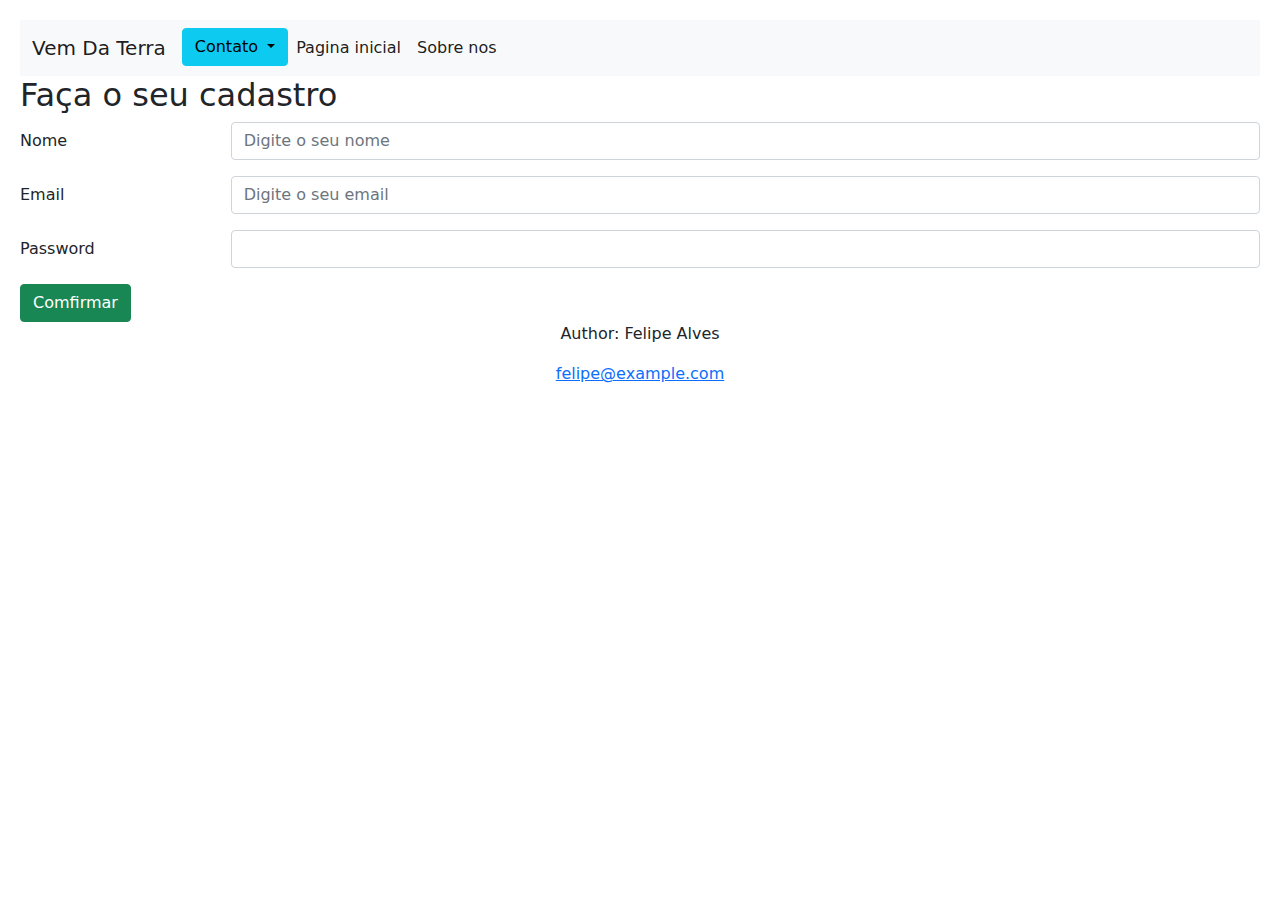
<file: cadastro.html>
<!DOCTYPE html>
<html lang="en">
<head>
    <meta charset="UTF-8">
    <meta http-equiv="X-UA-Compatible" content="IE=edge">
    <meta name="viewport" content="width=device-width, initial-scale=1.0">
    <link rel="stylesheet" href="/assets/css/stayle.css">
    <link rel="stylesheet" href="/css/bootstrap.min.css">

    <title>Cadastro</title>
</head>
<body>

    
    <nav class="navbar navbar-expand-lg navbar-light bg-light">
        <div class="container-fluid">
          <a class="navbar-brand" >Vem Da Terra</a>
          <button class="navbar-toggler" type="button" data-bs-toggle="collapse" data-bs-target="#navbarNav" aria-controls="navbarNav" aria-expanded="false" aria-label="Toggle navigation">
            <span class="navbar-toggler-icon"></span>
          </button>
          <div class="collapse navbar-collapse nav-item" id="navbarNav">
            <ul class="navbar-nav">
              <div class="dropdown">
                <a class="btn btn-info dropdown-toggle" href="#" role="button" id="dropdownMenuLink" data-bs-toggle="dropdown" aria-expanded="false">
                  Contato
                </a>
              
                <ul class="dropdown-menu" aria-labelledby="dropdownMenuLink">
                  <li><a class="dropdown-item" href="https://github.com/felipe-8847?tab=repositories">Github</a></li>
                  <li><a class="dropdown-item" href="https://www.linkedin.com/in/felipe-alves-45b93a8b/">Linkdin</a></li>
                  <li><a class="dropdown-item" href="https://pt-br.facebook.com/">Facebook</a></li>
                </ul>
              </div>
              

              <li class="nav-item">
                <a class="nav-link active" aria-current="page" href="/index.html">Pagina inicial</a>
              </li>

              <li class="nav-item">
                <a class="nav-link active" aria-current="page" href="/sobre.html">Sobre nos</a>
              </li>
                  
            </ul>
          </div>
        </div>
      </nav>

      <div class="titulo"><h2>Faça o seu cadastro</h2></div>

      <form>
        <div class="row mb-3">
            <label for="name" id="name" class="col-sm-2 col-form-label">Nome</label>
            <div class="col-sm-10">
              <input type="text" placeholder="Digite o seu nome" class="form-control"onkeyup='validarNome()'>
              <div id='txtNome'></div>
            </div>
          </div>

        <div class="row mb-3">
          <label for="inputEmail3" id="email"class="col-sm-2 col-form-label">Email</label>
          <div class="col-sm-10">
            <input type="email" class="form-control" id="inputEmail3" placeholder="Digite o seu email"  onkeyup=' validaEmail()'>
            <div id='txtNome'></div>
          </div>
        </div>
        <div class="row mb-3">
          <label for="inputPassword3" id="senha" class="col-sm-2 col-form-label" placeholder="Digite sua senha">Password</label>
          <div class="col-sm-10">
            <input type="password" class="form-control" id="inputPassword3">
          </div>
        </div>
 
        <button type="submit" class="btn btn-success">Comfirmar</button>
      </form>

      <footer class="container">
        <p>Author: Felipe Alves</p>
        <p><a href="mailto:felipe@example.com">felipe@example.com</a></p>
      </footer>
      <script src="/js/bootstrap.bundle.min.js"></script>
      <script src="/assets/js/script.js"></script>

</body>
</html>
</file>
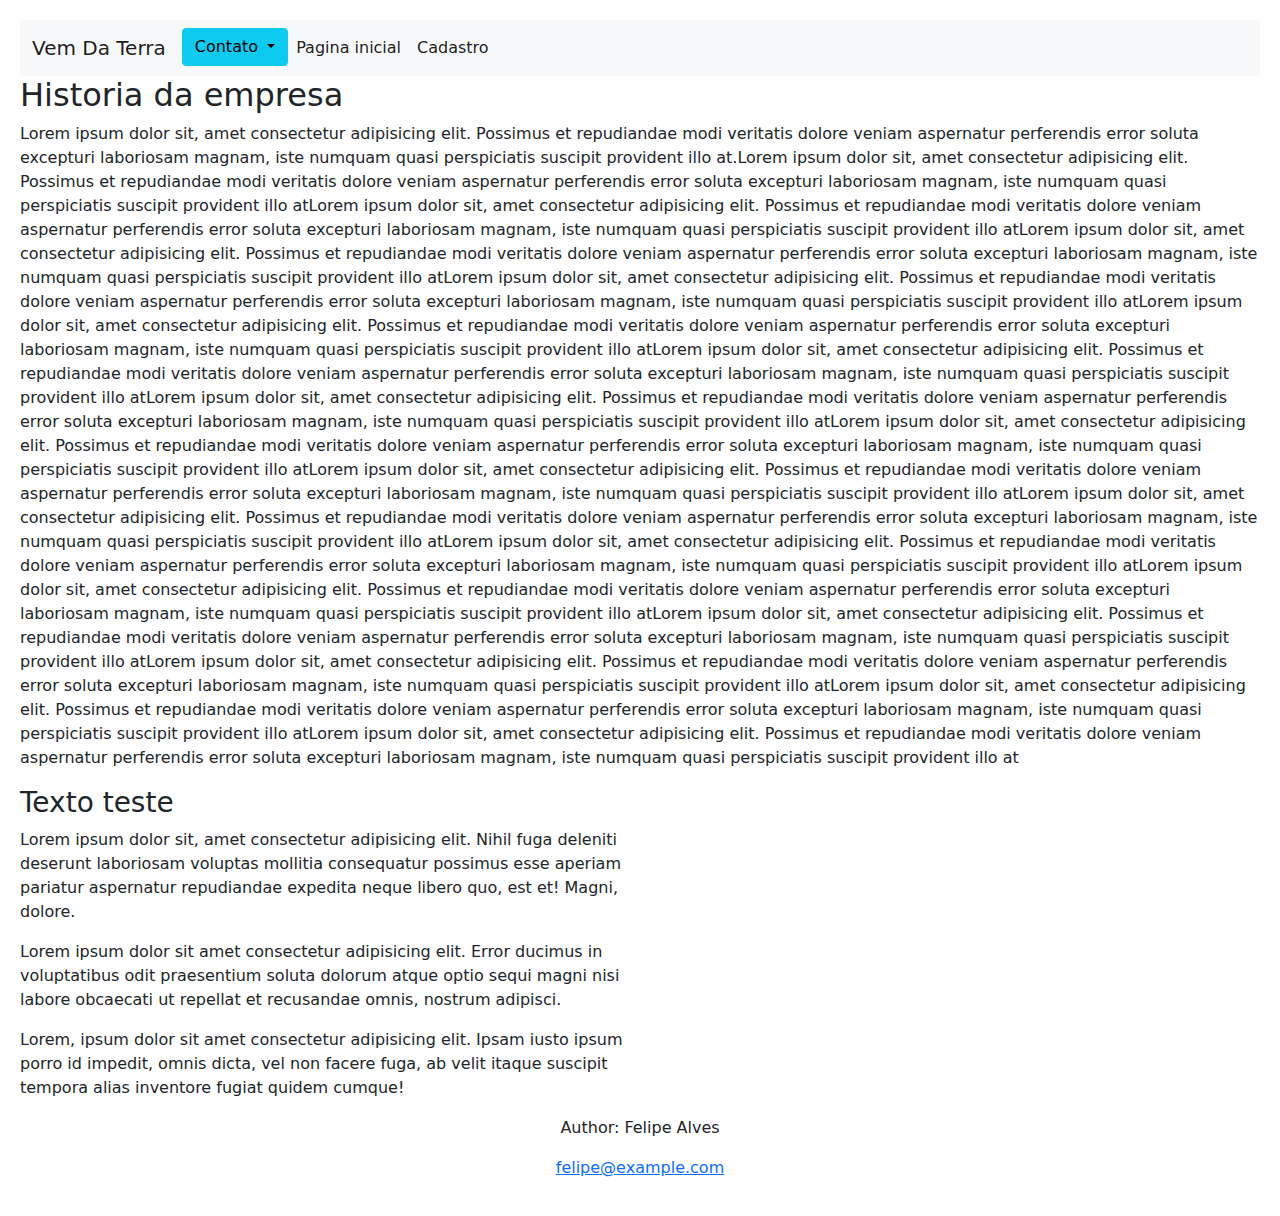
<file: sobre.html>
<!DOCTYPE html>
<html lang="en">
<head>
    <meta charset="UTF-8">
    <meta http-equiv="X-UA-Compatible" content="IE=edge">
    <meta name="viewport" content="width=device-width, initial-scale=1.0">
    <link rel="stylesheet" href="/assets/css/stayle.css">
    <link rel="stylesheet" href="/css/bootstrap.min.css">

    <title>Cadastro</title>
</head>
<body>

    
    <nav class="navbar navbar-expand-lg navbar-light bg-light">
        <div class="container-fluid">
          <a class="navbar-brand" >Vem Da Terra</a>
          <button class="navbar-toggler" type="button" data-bs-toggle="collapse" data-bs-target="#navbarNav" aria-controls="navbarNav" aria-expanded="false" aria-label="Toggle navigation">
            <span class="navbar-toggler-icon"></span>
          </button>
          <div class="collapse navbar-collapse nav-item" id="navbarNav">
            <ul class="navbar-nav">
              <div class="dropdown">
                <a class="btn btn-info dropdown-toggle" href="#" role="button" id="dropdownMenuLink" data-bs-toggle="dropdown" aria-expanded="false">
                  Contato
                </a>
              
                <ul class="dropdown-menu" aria-labelledby="dropdownMenuLink">
                  <li><a class="dropdown-item" href="#">Github</a></li>
                  <li><a class="dropdown-item" href="#">Linkdin</a></li>
                  <li><a class="dropdown-item" href="#">Facebook</a></li>
                </ul>
              </div>
              

              <li class="nav-item">
                <a class="nav-link active" aria-current="page" href="/index.html">Pagina inicial</a>
              </li>

              <li class="nav-item">
                <a class="nav-link active" aria-current="page" href="/cadastro.html">Cadastro</a>
              </li>
                  
            </ul>
          </div>
        </div>
      </nav>

      <h2>Historia da empresa</h2>
      <p>Lorem ipsum dolor sit, amet consectetur adipisicing elit. Possimus et repudiandae modi veritatis dolore veniam aspernatur perferendis error soluta excepturi laboriosam magnam, iste numquam quasi perspiciatis suscipit provident illo at.Lorem ipsum dolor sit, amet consectetur adipisicing elit. Possimus et repudiandae modi veritatis dolore veniam aspernatur perferendis error soluta excepturi laboriosam magnam, iste numquam quasi perspiciatis suscipit provident illo atLorem ipsum dolor sit, amet consectetur adipisicing elit. Possimus et repudiandae modi veritatis dolore veniam aspernatur perferendis error soluta excepturi laboriosam magnam, iste numquam quasi perspiciatis suscipit provident illo atLorem ipsum dolor sit, amet consectetur adipisicing elit. Possimus et repudiandae modi veritatis dolore veniam aspernatur perferendis error soluta excepturi laboriosam magnam, iste numquam quasi perspiciatis suscipit provident illo atLorem ipsum dolor sit, amet consectetur adipisicing elit. Possimus et repudiandae modi veritatis dolore veniam aspernatur perferendis error soluta excepturi laboriosam magnam, iste numquam quasi perspiciatis suscipit provident illo atLorem ipsum dolor sit, amet consectetur adipisicing elit. Possimus et repudiandae modi veritatis dolore veniam aspernatur perferendis error soluta excepturi laboriosam magnam, iste numquam quasi perspiciatis suscipit provident illo atLorem ipsum dolor sit, amet consectetur adipisicing elit. Possimus et repudiandae modi veritatis dolore veniam aspernatur perferendis error soluta excepturi laboriosam magnam, iste numquam quasi perspiciatis suscipit provident illo atLorem ipsum dolor sit, amet consectetur adipisicing elit. Possimus et repudiandae modi veritatis dolore veniam aspernatur perferendis error soluta excepturi laboriosam magnam, iste numquam quasi perspiciatis suscipit provident illo atLorem ipsum dolor sit, amet consectetur adipisicing elit. Possimus et repudiandae modi veritatis dolore veniam aspernatur perferendis error soluta excepturi laboriosam magnam, iste numquam quasi perspiciatis suscipit provident illo atLorem ipsum dolor sit, amet consectetur adipisicing elit. Possimus et repudiandae modi veritatis dolore veniam aspernatur perferendis error soluta excepturi laboriosam magnam, iste numquam quasi perspiciatis suscipit provident illo atLorem ipsum dolor sit, amet consectetur adipisicing elit. Possimus et repudiandae modi veritatis dolore veniam aspernatur perferendis error soluta excepturi laboriosam magnam, iste numquam quasi perspiciatis suscipit provident illo atLorem ipsum dolor sit, amet consectetur adipisicing elit. Possimus et repudiandae modi veritatis dolore veniam aspernatur perferendis error soluta excepturi laboriosam magnam, iste numquam quasi perspiciatis suscipit provident illo atLorem ipsum dolor sit, amet consectetur adipisicing elit. Possimus et repudiandae modi veritatis dolore veniam aspernatur perferendis error soluta excepturi laboriosam magnam, iste numquam quasi perspiciatis suscipit provident illo atLorem ipsum dolor sit, amet consectetur adipisicing elit. Possimus et repudiandae modi veritatis dolore veniam aspernatur perferendis error soluta excepturi laboriosam magnam, iste numquam quasi perspiciatis suscipit provident illo atLorem ipsum dolor sit, amet consectetur adipisicing elit. Possimus et repudiandae modi veritatis dolore veniam aspernatur perferendis error soluta excepturi laboriosam magnam, iste numquam quasi perspiciatis suscipit provident illo atLorem ipsum dolor sit, amet consectetur adipisicing elit. Possimus et repudiandae modi veritatis dolore veniam aspernatur perferendis error soluta excepturi laboriosam magnam, iste numquam quasi perspiciatis suscipit provident illo atLorem ipsum dolor sit, amet consectetur adipisicing elit. Possimus et repudiandae modi veritatis dolore veniam aspernatur perferendis error soluta excepturi laboriosam magnam, iste numquam quasi perspiciatis suscipit provident illo at
      </p>

      
    <div class="row">
        <div class="col-md-6">
          <h3>Texto teste</h3>
          <p>Lorem ipsum dolor sit, amet consectetur adipisicing elit. Nihil fuga deleniti deserunt laboriosam voluptas
            mollitia consequatur possimus esse aperiam pariatur aspernatur repudiandae expedita neque libero quo, est et!
            Magni, dolore.
          </p>
          <p>Lorem ipsum dolor sit amet consectetur adipisicing elit. Error ducimus in voluptatibus odit praesentium
            soluta dolorum atque optio sequi magni nisi labore obcaecati ut repellat et recusandae omnis, nostrum
            adipisci.</p>
          <p>Lorem, ipsum dolor sit amet consectetur adipisicing elit. Ipsam iusto ipsum porro id impedit, omnis dicta,
            vel non facere fuga, ab velit itaque suscipit tempora alias inventore fugiat quidem cumque!</p>
        </div>
  
        <div class="col-md-6 video">
            <iframe width="500" height="300" src="https://www.youtube.com/embed/NSmapCNcSyI" title="YouTube video player" frameborder="0" allow="accelerometer; autoplay; clipboard-write; encrypted-media; gyroscope; picture-in-picture" allowfullscreen></iframe>
        </div>
      </div>

      


      <footer class="">
        <p>Author: Felipe Alves</p>
        <p><a href="mailto:felipe@example.com">felipe@example.com</a></p>
      </footer>

     
      <script src="/js/bootstrap.bundle.min.js"></script>

</body>
</html>
</file>
<file: assets/css/stayle.css>
body {
    padding: 20px;
    background-color: rgba(202, 155, 155, 0.5);
}

.card {
    margin: 20px;
    margin-top: 20px;
}

.carousel{
    margin-bottom: 30px;
}


footer {
    position: 0; 
    bottom: 0px; 
    text-align:center;
}
</file>
